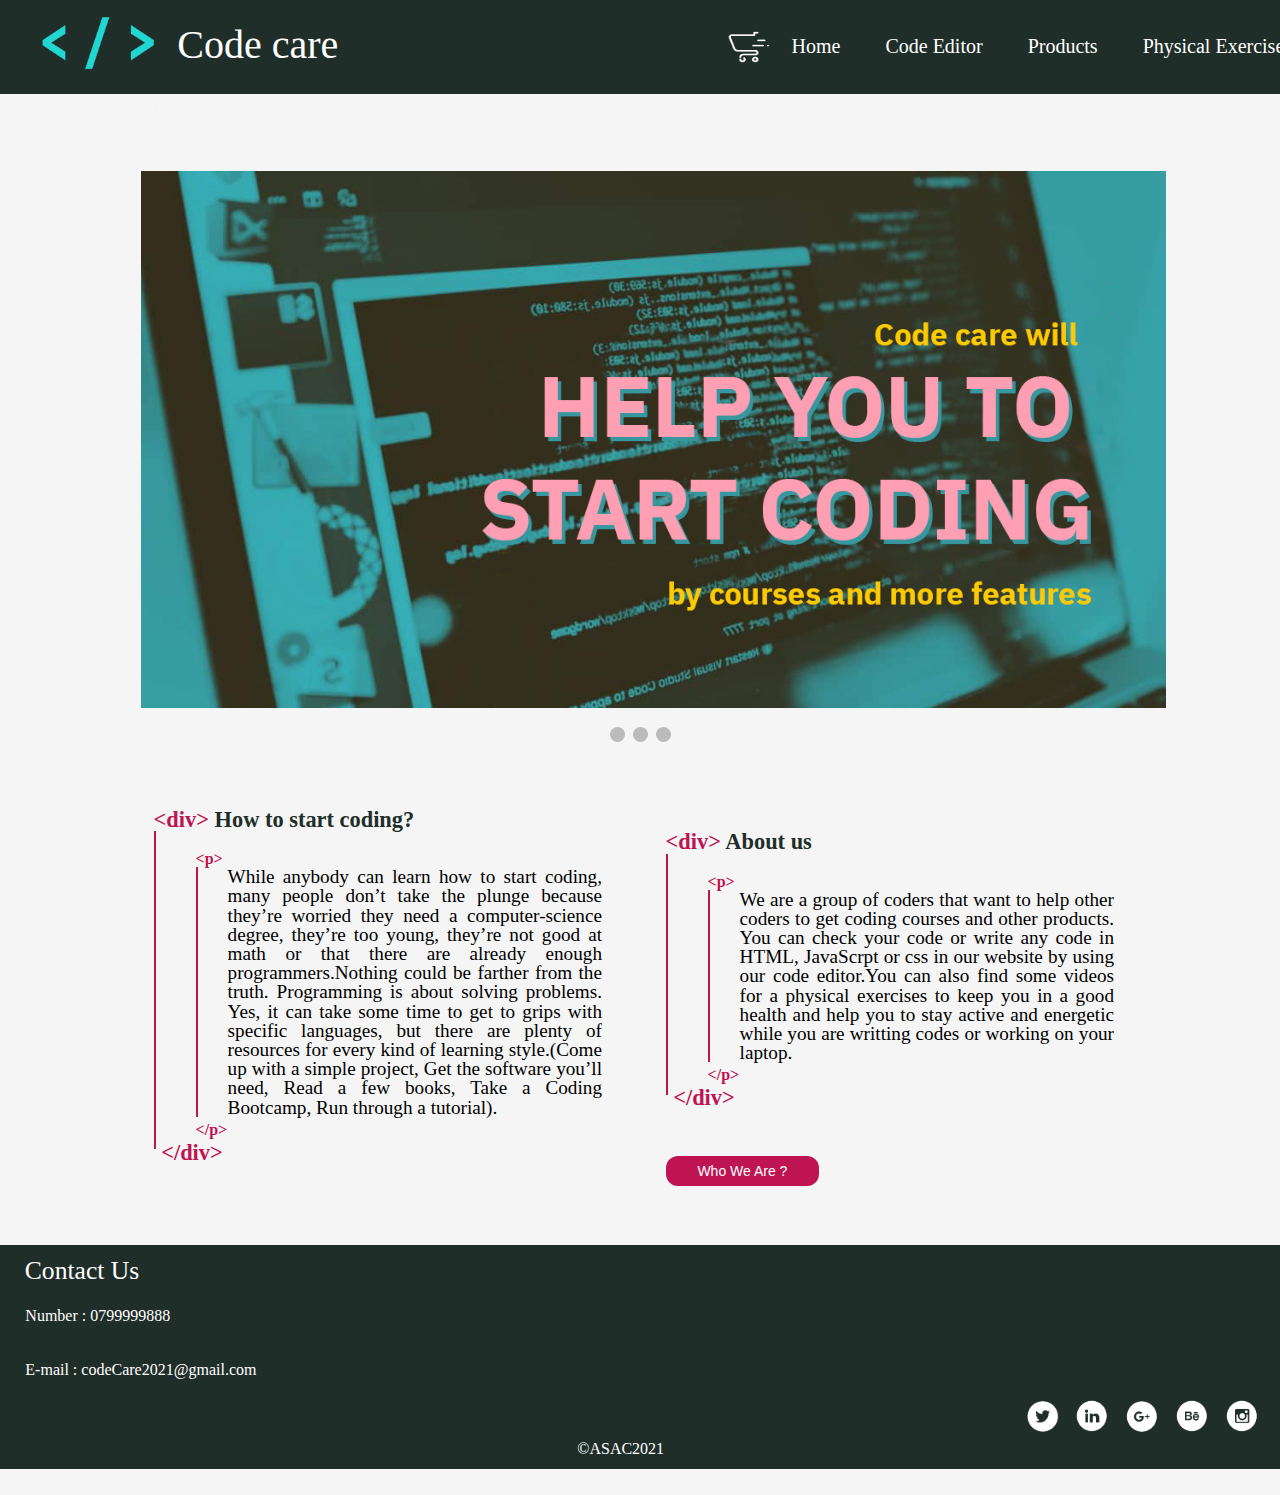
<file: index.html>
<!DOCTYPE html>
<html lang="en">

<head>
    <meta charset="UTF-8">
    <meta http-equiv="X-UA-Compatible" content="IE=edge">
    <meta name="viewport" content="width=device-width, initial-scale=1.0">
    <link rel="stylesheet" href="CSS/reset.css">
    <link rel="stylesheet" href="CSS/homestyle.css">
    <title>Code Care</title>
</head>

<body>
    <header>
        <h2>Code care</h2>
        <img id="logo" src="img/logo.png" alt="logo">
        <a href="cart.html"><img id="cart-logo" src="img/cart icon-07.png" alt="small cart"></a>
        <nav>
            <ul>
                <li><a href="index.html">Home</a></li>
                <li><a href="codeeditor.html">Code Editor</a></li>
                <li><a href="productlist.html">Products</a></li>
                <li><a href="exercises.html">Physical Exercises</a></li>
            </ul>
        </nav>
    </header>
    <Main>

        <!-- Slideshow container -->
        <div class="slideshow-container">

            <!-- Full-width images with number and caption text -->
            <div class="mySlides fade">
                <div class="numbertext">1 / 3</div>
                <img src="img/code care hero.jpg" style="width:90%">
                <div class="text"></div>
            </div>

            <div class="mySlides fade">
                <div class="numbertext">2 / 3</div>
                <img src="img/434343.png" style="width:90%">
                <div class="text"></div>
            </div>

            <div class="mySlides fade">
                <div class="numbertext">3 / 3</div>
                <img src="img/coding1.png" style="width:90%">
                <div class="text"></div>
            </div>

            <!-- Next and previous buttons -->
            <!-- <a class="prev" onclick="plusSlides(-1)">&#10094;</a>
            <a class="next" onclick="plusSlides(1)">&#10095;</a> -->
        </div>
        <br>

        <!-- The dots/circles -->
        <div style="text-align:center">
            <span class="dot" onclick="currentSlide(1)"></span>
            <span class="dot" onclick="currentSlide(2)"></span>
            <span class="dot" onclick="currentSlide(3)"></span>
        </div>





        <section id="section1">
            <div>
                <h2><span class="div-layout">&lt;div&gt;</span><span class="div-name"> How to start coding?</span></h2>

                <div id="startcoding">

                    <span class="p-layout">&lt;p&gt;</span>

                    <div id="border-for-paragragh">

                        <div id="para1">

                            <span class="p-shifting">While anybody can learn how to start coding, many people don’t take
                                the plunge because
                                they’re worried
                                they need a computer-science degree, they’re too young, they’re not good at math or that
                                there
                                are
                                already enough programmers.Nothing could be farther from the truth. Programming is about
                                solving
                                problems. Yes, it can take some time to get to grips with specific languages, but there
                                are
                                plenty of
                                resources for every kind of learning style.(Come up with a simple project, Get the
                                software
                                you’ll need,
                                Read a few books, Take a Coding Bootcamp, Run through a tutorial).</span>
                            <br>

                        </div>
                    </div>
                    <span class="p-layout">&lt;/p&gt;</span>
                    <h2 id="h2-inlineblock"><span class="div-layout">&lt;/div&gt;</span><span class="div-name"> </span>
                    </h2>

                </div>



            </div>





            <div>
                <h2><span class="div-layout">&lt;div&gt;</span><span class="div-name"> About us</span></h2>

                <div id="aboutus">

                    <span class="p-layout">&lt;p&gt;</span>

                    <div id="border-for-paragragh">

                        <p id="para2">
                            <span class="p-shifting">
                                We are a group of coders that want to help other coders to get coding courses and other
                                products.
                                You can check your code or write any
                                code in HTML, JavaScrpt or css in our website by using our code editor.You can also find
                                some
                                videos
                                for a physical exercises to keep
                                you in a good health and help you to stay active and energetic while
                                you are writting codes or working on your laptop.
                            </span>
                        </p>
                    </div>

                    <span class="p-layout">&lt;/p&gt;</span>


                    <h2 id="h2-inlineblock-aboutus"><span class="div-layout">&lt;/div&gt;</span><span class="div-name">
                        </span>

                </div>

            </div>


            <div id="about-us-button">
                <a href="about-us.html"><button id="namesButton">Who We Are ? </button></a>
            </div>
        </section>
    </Main>


    <footer>
        <h3>Contact Us</h3>
        <p id="p1"> Number : 0799999888</p>
        <p id="p2"> E-mail : codeCare2021@gmail.com</p>
        <img class="imagesfooter" src="img/socialmedia-icons-01.png" alt="instagram" width="4%">
        <img class="imagesfooter" src="img/socialmedia-icons-02.png" width="4%" alt="bee">
        <img class="imagesfooter" src="img/socialmedia-icons-03.png" width="4%" alt="google+">
        <img class="imagesfooter" src="img/socialmedia-icons-04.png" width="4%" alt="Linkedin">
        <img class="imagesfooter" src="img/socialmedia-icons-05.png" width="4%" alt="twitter">
        <p id="p3">&copy;ASAC2021</p>
    </footer>
    <script src="JS/home.js"></script>
</body>

</html>
</file>
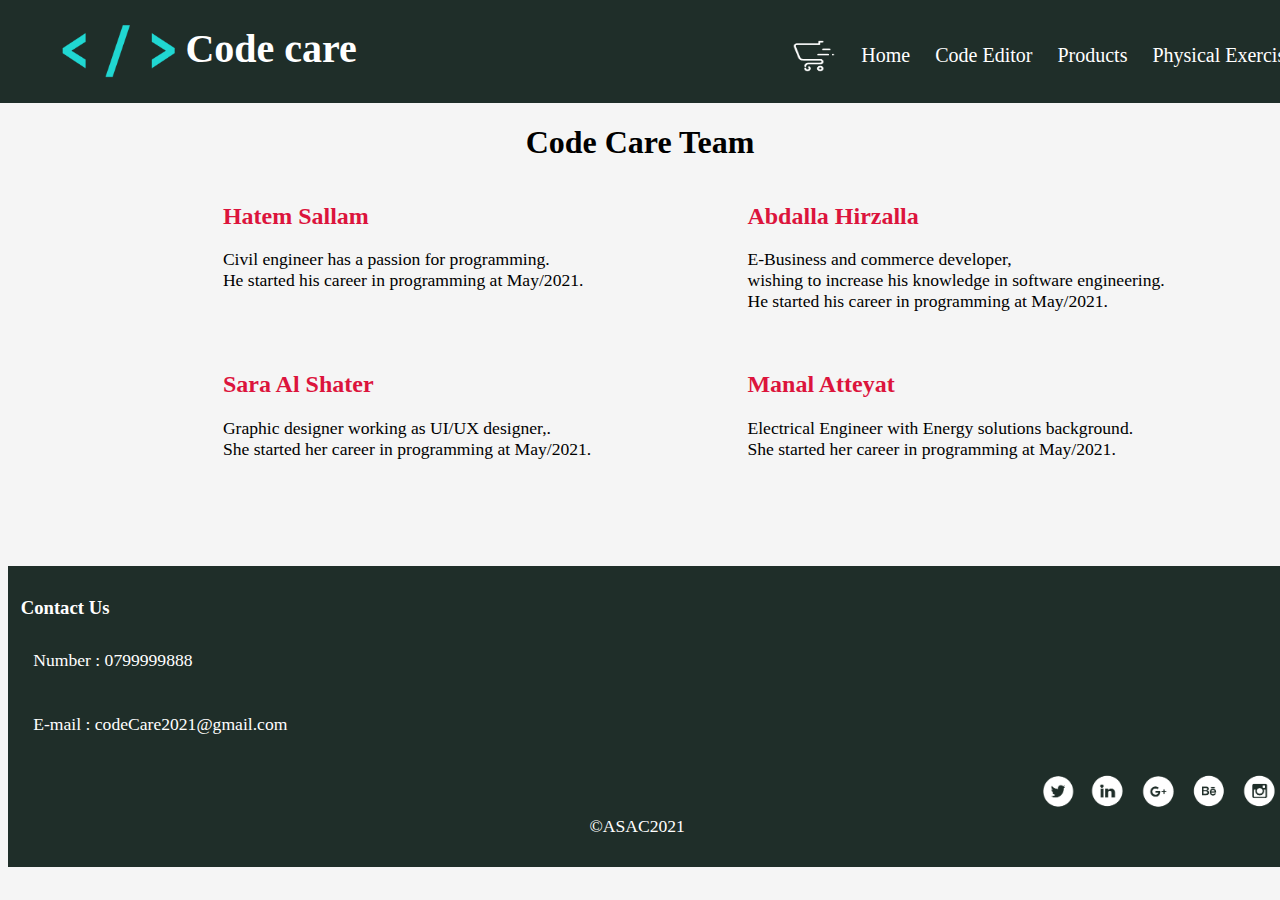
<file: about-us.html>
<!DOCTYPE html>
<html lang="en">
<head>
    <meta charset="UTF-8">
    <meta http-equiv="X-UA-Compatible" content="IE=edge">
    <meta name="viewport" content="width=device-width, initial-scale=1.0">
    
    <link rel="stylesheet" href="CSS/aboutusstyle.css">
    <title>Code Care</title>

</head>
<body>
    <header>
        <h2>Code care</h2>
        <img id="logo" src="img/logo.png" alt="logo">
        <a href="cart.html"><img id="cart" src="img/cart icon-07.png" alt="small cart"></a>
        <nav>
            <ul>
                <li><a href="index.html">Home</a></li>
                <li><a href="codeeditor.html">Code Editor</a></li>
                <li><a href="productlist.html">Products</a></li>
                <li><a href="exercises.html">Physical Exercises</a></li>
            </ul>
        </nav>
    </header>
    <main>
        <h1>Code Care Team</h1>
        <section id="section1">
        <div id="div1">
            <h2>Hatem Sallam</h2>
            <p>Civil engineer has a passion for programming.
                <br>
               He started his career in programming at May/2021.
            </p>
        </div>
<div id="div2">
    <h2>Abdalla Hirzalla</h2>
    <p>E-Business and commerce developer,
        <br>
         wishing to increase his knowledge in software engineering.
        <br>
        He started his career in programming at May/2021.
    </p>

</div>
</section>
<section id="section2">
    <div id="div3">
        <h2>Sara Al Shater</h2>
        <p>Graphic designer working as UI/UX designer,.
            <br>
            She started her career in programming at May/2021.
        </p>
    </div>
<div id="div4">
<h2>Manal Atteyat</h2>
<p>Electrical Engineer with Energy solutions background.
    <br>
    She started her career in programming at May/2021.
</p>

</div>
</section>

    </main>
    <footer>
        <h3>Contact Us</h3>
        <p id="p1"> Number : 0799999888</p>
        <p id="p2"> E-mail : codeCare2021@gmail.com</p>
        <img class="imagesfooter" src="img/socialmedia-icons-01.png" alt="instagram" width="4%">
        <img class="imagesfooter" src="img/socialmedia-icons-02.png" width="4%" alt="bee">
        <img class="imagesfooter" src="img/socialmedia-icons-03.png" width="4%" alt="google+">
        <img class="imagesfooter" src="img/socialmedia-icons-04.png" width="4%" alt="Linkedin">
        <img class="imagesfooter" src="img/socialmedia-icons-05.png" width="4%" alt="twitter">
        <p id="p3">&copy;ASAC2021</p>
    </footer>
</body>
</html>
</file>
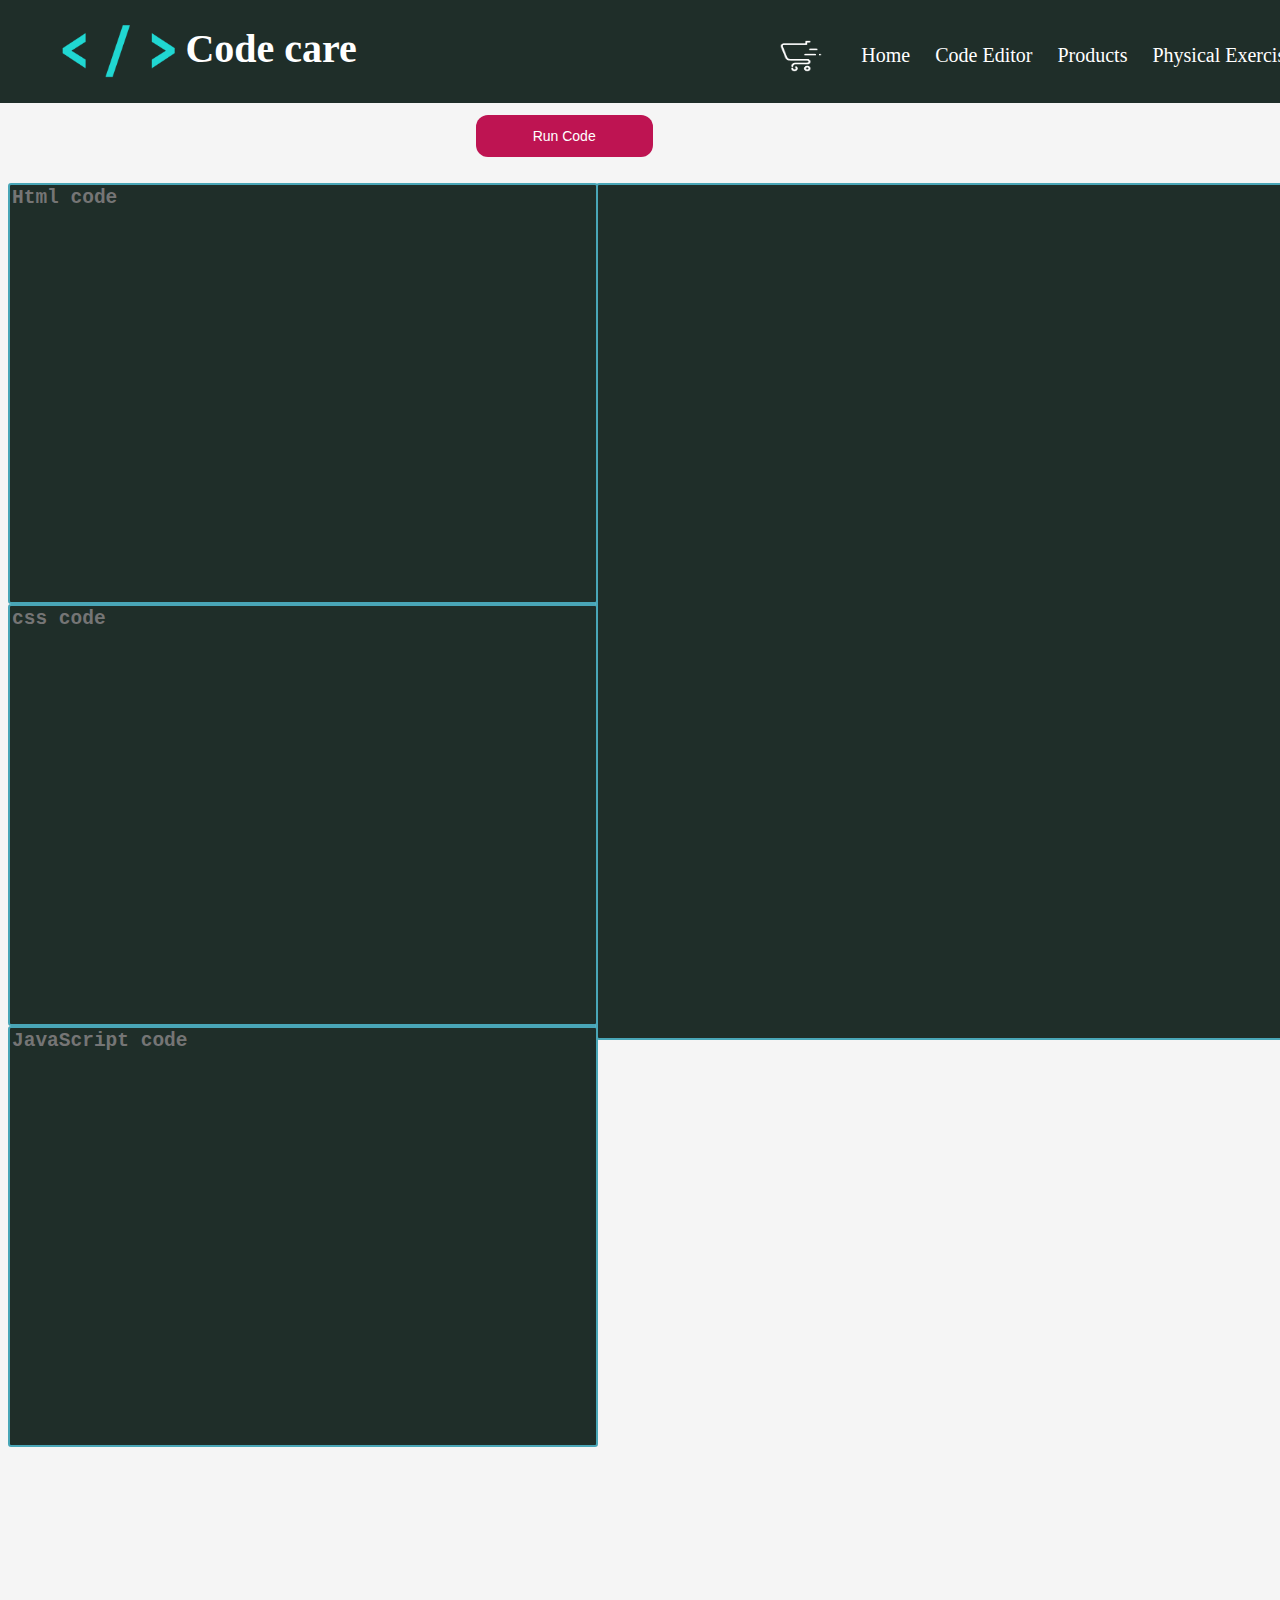
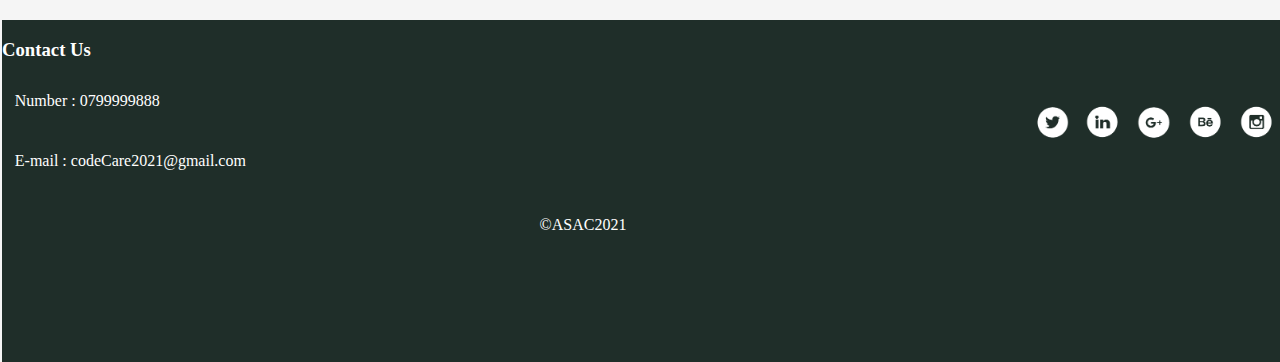
<file: codeeditor.html>
<!DOCTYPE html>
<html lang="en">

<head>
    <meta charset="UTF-8">
    <meta http-equiv="X-UA-Compatible" content="IE=edge">
    <meta name="viewport" content="width=device-width, initial-scale=1.0">
    <link rel="stylesheet" href="CSS/styleeditor.css">
    <title>Code Editor</title>

</head>

<body id="body">
    <header>
       
            <h2>Code care</h2>
            <img id="logo" src="img/logo.png" alt="logo">
            <a href="cart.html"><img id="cart" src="img/cart icon-07.png" alt="small cart"></a>
            <nav>
                <ul>
                    <li><a href="index.html">Home</a></li>
                    <li><a href="codeeditor.html">Code Editor</a></li>
                    <li><a href="productlist.html">Products</a></li>
                    <li><a href="exercises.html">Physical Exercises</a></li>
                </ul>
            </nav>
      
    </header>
    <!-- <main> -->
    <div id="codearea">
        <button id="button1"> Run Code</button>
        <textarea id="htmlcode" class="code" placeholder="Html code" oninput="showPreview()"></textarea>
        <textarea id="csscode" class="code" placeholder="css code" oninput="showPreview()"></textarea>
        <textarea id="jscode" class="code" placeholder="JavaScript code" oninput="showPreview()"></textarea>
         
    </div>
    <div id='iframe-parent'>
    <iframe id="previewwindow"></iframe>
    </div>
  <!-- </main> -->

    
    <script src="JS/app.js"></script>

    <footer>

        <h3>Contact Us</h3>
        <p id="p1"> Number : 0799999888</p>
        <p id="p2"> E-mail : codeCare2021@gmail.com</p>

      

            <img class="imagesfooter" src="img/socialmedia-icons-01.png" alt="instagram" width="4%">


            <img class="imagesfooter" src="img/socialmedia-icons-02.png" width="4%" alt="bee">


            <img class="imagesfooter" src="img/socialmedia-icons-03.png" width="4%" alt="google+">


            <img class="imagesfooter" src="img/socialmedia-icons-04.png" width="4%" alt="Linkedin">

            <img class="imagesfooter" src="img/socialmedia-icons-05.png" width="4%" alt="twitter">

        

        <p id="p3">&copy;ASAC2021</p>

    </footer>
</body>

</html>
</file>
<file: CSS/homestyle.css>
* {
    box-sizing: border-box;
}




header {
    background-color: #1F2E29;
    color: white;
    height: 120px;
    width: 102%;
    margin-top: -2%;
    margin-left: -1%;
    margin-right: -1%;
    
}
#logo {
   height: 139px;
    position: relative;
    top: 6px;
    right: 10%;
}
#cart-logo {
    position: relative;
    left: 30%;
    width: 50px;
    bottom: 25px;
    height: 35%;
}
header a img {
    height: 80px;
    margin: 20px;
}
 header a  :hover{
    background-color: #BE1452;
    border-radius: 10px;
} 
header h2{
    display: inline-block;
    font-size: 40px;
    position: relative;
    left: 190px;
    
    bottom: 55px;
}
nav{
    display: inline-block;
    font-size: 20px;
    position: relative;
    left: 28%;
    bottom: 60px;
}
nav ul li {
    display: inline-block;
    padding: 20px;
}
nav ul li a{
    text-decoration: none;
    color: white;
}
 nav ul li  :hover{
   background-color: #BE1452;
   border-radius: 5px;
   padding: 10px;
}


/* end of header */




body{
    background-color: whitesmoke;
    /* font-family: 'IBM Plex Sans', sans-serif; */
    /* background-color: EAEAEA; */
}

#heroimg{
    width: 80%;
    margin-top: 8%;
    margin-left: 10%;
    margin-right: 3%;
    height: 70%;
}

#section1{
    width: 80%;
    margin-left: 12%;
    padding-top: 5%;
    /* margin-right: 3%; */
    /* background-color: white; */
    height: 500px;
}



#h2-inlineblock{
    display: inline-block;
    position: relative;
    
    top: 25px;
    /* right: 29px; */

    right: 70px;
}

#h2-inlineblock-aboutus{
    display: inline-block;
    position: relative;
    right: 70px;
    top: 25px;
    

}
#startcoding{
width: 50%;
float: left;
border-left: 2px solid #BE1452;
padding: 20px 0px 10px 40px;
}


.div-layout{
    font-weight: bold;
    color: #BE1452;
    font-size: 140%;
}


.div-name{
    font-size: 140%;
    color:#1F2E29;
    font-weight: bolder;
}


.p-layout{
   
    color:#BE1452;
    font-weight: bolder;
}



.p-shifting{
    position: relative;
    left: 30px;
}

#aboutus{
width: 50%;
float: right;
border-left: 2px solid #BE1452;
padding: 20px 0px 10px 40px;
}

#border-for-paragragh{
    border-left: 2px solid #BE1452;

}

#para1{
    width: 80%;
    
    font-size: 120%;
    
    text-align: justify;
}

#para2{
    width: 80%;
    
    font-size: 120%;
    text-align: justify;
}

 h3{
   font-size: 160%;
    }

    /* start of footer*/

    footer{
        background-color: #1F2E29;
        height: 20%;
        position: relative;
        color: white;
        padding: 1%;
    }
    
    footer h3 {
        display: inline-block;
        padding-left: 12px;
    }
    
    
    .imagesfooter{
    display: inline-block;
    float: right;
    position: relative;
    bottom: 30%;
    }
    #p2,#p1{
    padding: 1%;
    margin-top: 1%;
    }
    
    #p3{
    display: inline-block;
    text-align: center;
    margin-top: 4%;

    position: relative;
    bottom: 15%;
    left: 45%;
    display: inline-block;
    
}





    /* end of footer  */
    button{
        margin-top: 6%;
        border-radius: 12px;
        background-color: #BE1452;
        color: white;
        width: 15%;
        height: 30px;
        border: none;
        padding: 1px 15px;
        text-align: center;
        font-size: 14px;
    
    
    }



button:hover{ 
    background-color: #7e1038; /* Green */

    color: white;
}






/* Slideshow container */
.slideshow-container {
  
  max-width: 100%;
  position: relative;
  padding-left: 11%;
  padding-top: 6%;
}

/* Hide the images by default */
.mySlides {
  display: none;
}

/* Next & previous buttons */
.prev, .next {
  cursor: pointer;
  position: absolute;
  top: 50%;
  width: auto;
  margin-top: -22px;
  padding: 16px;
  color: white;
  font-weight: bold;
  font-size: 18px;
  transition: 0.6s ease;
  border-radius: 0 3px 3px 0;
  user-select: none;
}

/* Position the "next button" to the right */
.next {
  right: 0;
  border-radius: 3px 0 0 3px;
}

/* On hover, add a black background color with a little bit see-through */
.prev:hover, .next:hover {
  background-color: rgba(0,0,0,0.8);
}

/* Caption text */
/* .text {
  color: #f2f2f2;
  font-size: 15px;
  padding: 8px 12px;
  position: absolute;
  bottom: 8px;
  width: 100%;
  text-align: center;
} */

/* Number text (1/3 etc) */
.numbertext {
  color: #f2f2f2;
  font-size: 12px;
  padding: 8px 12px;
  position: absolute;
  top: 0;
}

/* The dots/bullets/indicators */
.dot {
  cursor: pointer;
  height: 15px;
  width: 15px;
  margin: 0 2px;
  background-color: #bbb;
  border-radius: 50%;
  display: inline-block;
  transition: background-color 0.6s ease;
}

.active, .dot:hover {
  background-color: #717171;
}

/* Fading animation */
.fade {
  -webkit-animation-name: fade;
  -webkit-animation-duration: 1.5s;
  animation-name: fade;
  animation-duration: 1.5s;
}

@-webkit-keyframes fade {
  from {opacity: .4}
  to {opacity: 1}
}

@keyframes fade {
  from {opacity: .4}
  to {opacity: 1}
}
</file>
<file: CSS/aboutusstyle.css>
header {
    background-color: #1F2E29;
    color: white;
    height: 120px;
    width: 102%;
    margin-top: -2%;
    margin-left: -1%;
    margin-right: -1%;
    
}
#logo {
   height: 139px;
    position: relative;
    top: 5px;
    right: 10%;
}
#cart {
    position: relative;
    left: 34%;
    width: 50px;
    bottom: 25px;
    height: 35%;
}
header a img {
    height: 80px;
    margin: 20px;
}
 header a  :hover{
    background-color: #BE1452;
    border-radius: 10px;
} 
header h2{
    display: inline-block;
    font-size: 40px;
    position: relative;
    left: 190px;
    bottom: 60px;
}
nav{
    display: inline-block;
    font-size: 20px;
    position: relative;
    left: 30%;
    bottom: 60px;
}
nav ul li {
    display: inline-block;
    padding: 10px;
}
nav ul li a{
    text-decoration: none;
    color: white;
}
 nav ul li  :hover{
   background-color: #BE1452;
   border-radius: 5px;
   padding: 10px;
}


body{
    background-color: whitesmoke;
}


h1{

    text-align: center;
}
#div1{
    width: 50%;
    float: left;
    
}

#div2{
    width: 50%;
    float: right;
}

#section1{
    margin-left: 17%;
    margin-bottom: 15%;
}

#div3{
    width: 50%;
    float: left;
}

#div4{
    width: 50%;
    float: right;
}

#section2{
    margin-left: 17%;
    margin-bottom: 32%;
    
}

h2{
    color: crimson;
}

header h2{
    color:white;
}

p{
    font-size: 110%;
}

footer{
    background-color: #1F2E29;
    height: 40%;
    bottom: 1%;
    left: 2px;
    top: 180%;
    color: white;
    width: 100%; 
    padding: 1%;  
    clear: both;
}
.imagesfooter{
display: inline-flex;
float: right;
position: relative;
bottom: 30%;
}
#p2,#p1{
padding: 1%;
margin-top: 1%;
}
#p3{
text-align: center;
margin-top: 4%;
position: relative;
bottom: 10%;
left: 45%;
display: inline-block;
}
</file>
<file: CSS/styleeditor.css>
#body{
  background-color: whitesmoke;
  height: 100vh;
  padding: 0%;
  box-sizing: border-box;
}


* {
    box-sizing: border-box;
}


header {
    background-color: #1F2E29;
    color: white;
    height: 120px;
    width: 102%;
    margin-top: -2%;
    margin-left: -1%;
    margin-right: -1%; 
}
#logo {
   height: 139px;
    position: relative;
    top: 5px;
    right: 10%;
}
#cart {
    position: relative;
    left: 33%;
    width: 50px;
    bottom: 25px;
    height: 35%;
}
header a img {
    height: 80px;
    margin: 20px;
}
 header a  :hover{
    background-color: #BE1452;
    border-radius: 10px;
} 
header h2{
    display: inline-block;
    font-size: 40px;
    position: relative;
    left: 190px;
    bottom: 60px;
}
nav{
    display: inline-block;
    font-size: 20px;
    position: relative;
    left: 30%;
    bottom: 60px;
}
nav ul li {
    display: inline-block;
    padding: 10px;
}
nav ul li a{
    text-decoration: none;
    color: white;
}
 nav ul li  :hover{
   background-color: #BE1452;
   border-radius: 5px;
   padding: 10px;
}
#codearea{
 display: flex;
 flex-direction: column;
 width: 100%;
 height: 148%;
 font-weight: bolder;
}

#button1 {
    margin-left: 37%;
    margin-bottom: 2%;
    width: 14%;
    color: white;
    background-color:  #BE1452; 
    border: none;
    padding: 13px 15px;
    text-align: center;
    text-decoration: none;
    font-size: 14px;
    border-radius: 12px;
  
}



#button1:hover{
    background-color: #7E1038;
    color: white;
}

.code{
resize: none;
outline: none;
width: 590px;
height: 100%;
font-size: 150%;
float: left;
border: 2px solid #49A6B7 ;
background-color: #1F2E29;
border-radius: 3px;
font-weight: bolder;
color: whitesmoke ;
}


#codearea{
    margin-top: 1%;
    color:whitesmoke ;
}

#previewwindow {
  

    height: 857px;
  width: 745px;
  margin-left: 40%;
  float: right;
  border: 2px solid  #49A6B7;
  border-radius: 3px;
  background-color: #1F2E29; 
 

}


footer{
    
    background-color: #1F2E29;
    height: 38%;
    position: absolute;    
    left: 2px;
    top: 180%;
    color: white;
    width: 100%;
   
}

.imagesfooter{
  display: inline-flex;
  float: right;
  position: relative;
  bottom: 30%;
}

#p2,#p1{
 padding: 1%;
 margin-top: 1%;
}


#p3{
    text-align: center;
    margin-top: 4%;
    position: relative;
    bottom: 10%;
    left: 45%;
    display: inline-block;
} 

#p3 {
    text-align: center;
    left: 42%;
}

#iframe-parent{
    position: absolute;
    top: 183px;
    left: 596px;


}
</file>
